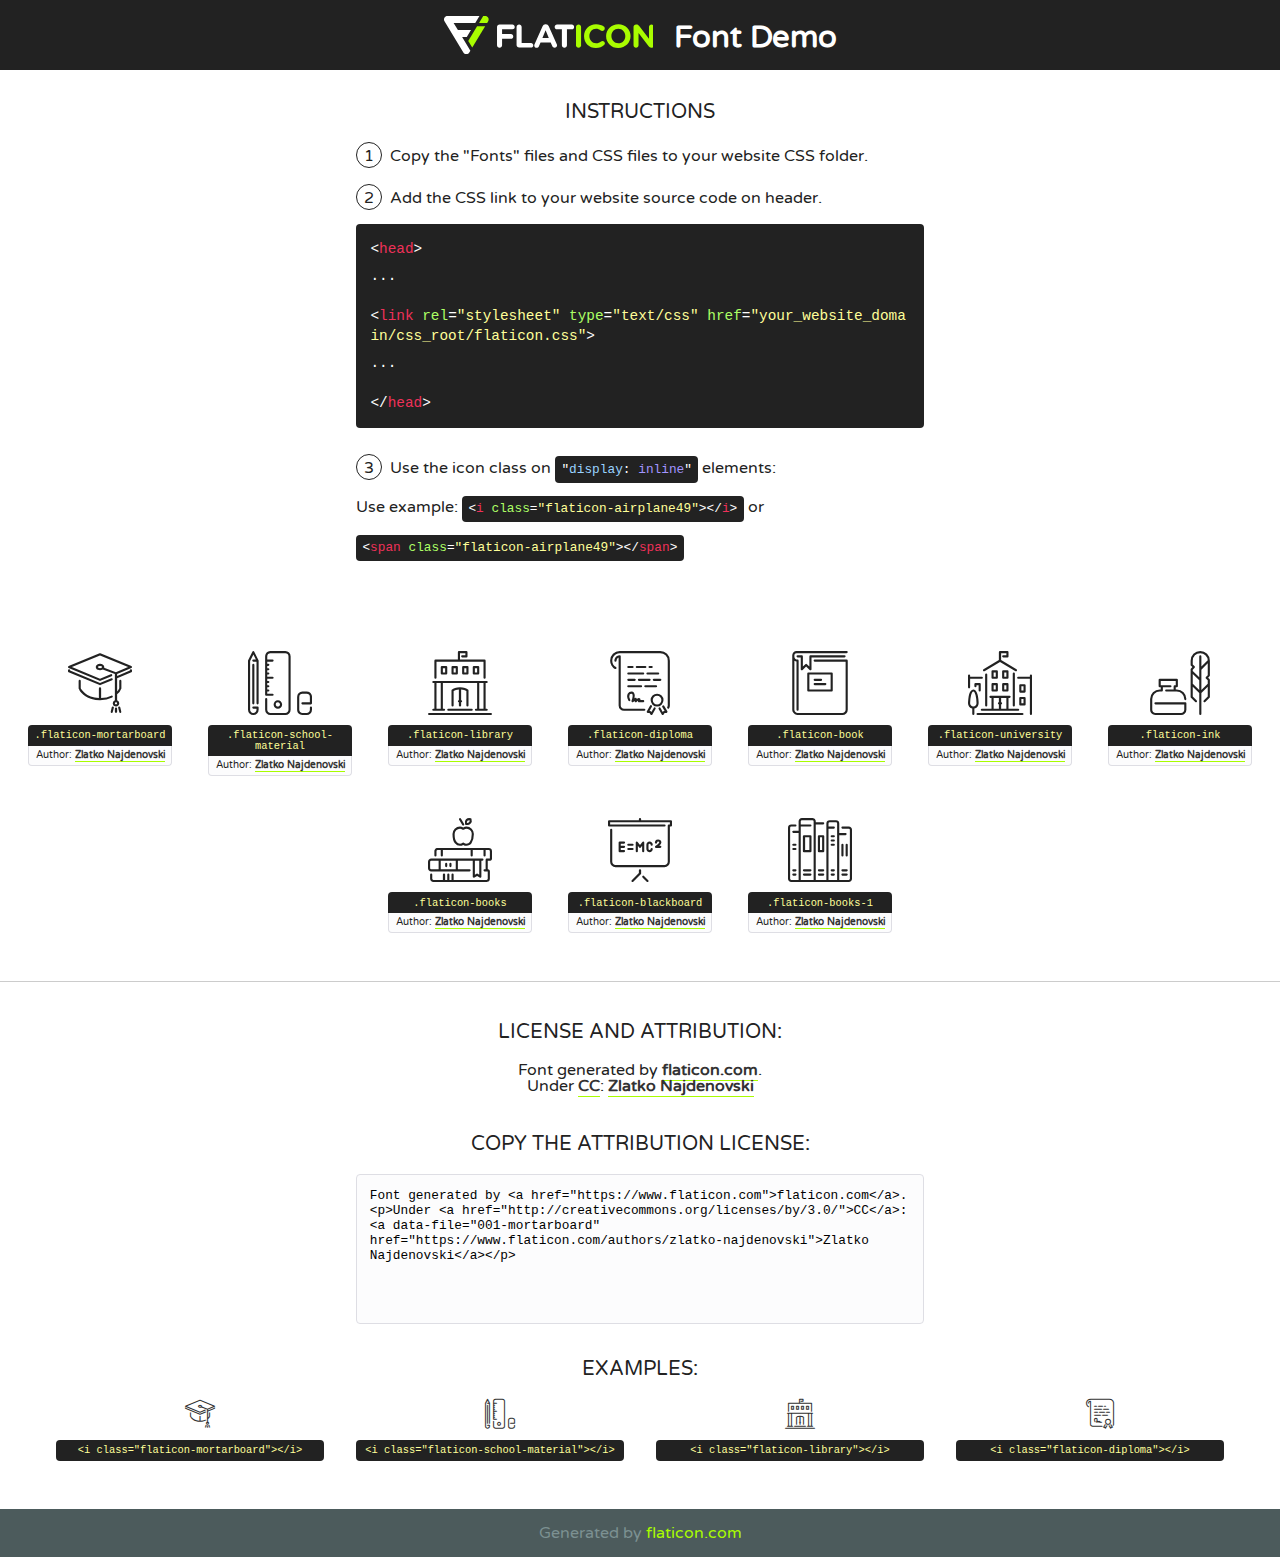
<file: qwe/fonts/flaticon/font/flaticon.html>
<!DOCTYPE html>
<!--
  Flaticon icon font: Flaticon
  Creation date: 07/06/2019 04:13
-->
<html>
<!DOCTYPE html>
<html>

<head>
    <title>Flaticon WebFont</title>
    <link href="http://fonts.googleapis.com/css?family=Varela+Round" rel="stylesheet" type="text/css" />
    <link rel="stylesheet" type="text/css" href="flaticon.css">
    <meta charset="UTF-8">
    <style>
    html, body, div, span, applet, object, iframe,
    h1, h2, h3, h4, h5, h6, p, blockquote, pre,
    a, abbr, acronym, address, big, cite, code,
    del, dfn, em, img, ins, kbd, q, s, samp,
    small, strike, strong, sub, sup, tt, var,
    b, u, i, center,
    dl, dt, dd, ol, ul, li,
    fieldset, form, label, legend,
    table, caption, tbody, tfoot, thead, tr, th, td,
    article, aside, canvas, details, embed, 
    figure, figcaption, footer, header, hgroup, 
    menu, nav, output, ruby, section, summary,
    time, mark, audio, video {
        margin: 0;
        padding: 0;
        border: 0;
        font-size: 100%;
        font: inherit;
        vertical-align: baseline;
    }
    /* HTML5 display-role reset for older browsers */
    article, aside, details, figcaption, figure, 
    footer, header, hgroup, menu, nav, section {
        display: block;
    }
    body {
        line-height: 1;
    }
    ol, ul {
        list-style: none;
    }
    blockquote, q {
        quotes: none;
    }
    blockquote:before, blockquote:after,
    q:before, q:after {
        content: '';
        content: none;
    }
    table {
        border-collapse: collapse;
        border-spacing: 0;
    }
    body {
        font-family: 'Varela Round', Helvetica, Arial, sans-serif;
        font-size: 16px;
        color: #222;
    }
    a {
        color: #333;
        border-bottom: 1px solid #a9fd00;
        font-weight: bold;
        text-decoration: none;
    }
    * {
        -moz-box-sizing: border-box;
        -webkit-box-sizing: border-box;
        box-sizing: border-box;
        margin: 0;
        padding: 0;
    }
    [class^="flaticon-"]:before, [class*=" flaticon-"]:before, [class^="flaticon-"]:after, [class*=" flaticon-"]:after {
        font-family: Flaticon;
        font-size: 30px;
        font-style: normal;
        margin-left: 20px;
        color: #333;
    }
    .wrapper {
        max-width: 600px;
        margin: auto;
        padding: 0 1em;
    }
    .title {
        font-size: 1.25em;
        text-align: center;
        margin-bottom: 1em;
        text-transform: uppercase;
    }
    header {
        text-align: center;
        background-color: #222;
        color: #fff;
        padding: 1em;
    }
    header .logo {
        width: 210px;
        height: 38px;
        display: inline-block;
        vertical-align: middle;
        margin-right: 1em;
        border: none;
    }
    header strong {
        font-size: 1.95em;
        font-weight: bold;
        vertical-align: middle;
        margin-top: 5px;
        display: inline-block;
    }
    .demo {
        margin: 2em auto;
        line-height: 1.25em;
    }
    .demo ul li {
        margin-bottom: 1em;
    }
    .demo ul li .num {
        color: #222;
        border-radius: 20px;
        display: inline-block;
        width: 26px;
        padding: 3px;
        height: 26px;
        text-align: center;
        margin-right: 0.5em;
        border: 1px solid #222;
    }
    .demo ul li code {
        background-color: #222;
        border-radius: 4px;
        padding: 0.25em 0.5em;
        display: inline-block;
        color: #fff;
        font-family: Consolas,Monaco,Lucida Console,Liberation Mono,DejaVu Sans Mono,Bitstream Vera Sans Mono,Courier New, monospace;
        font-weight: lighter;
        margin-top: 1em;
        font-size: 0.8em;
        word-break: break-all;
    }
    .demo ul li code.big {
        padding: 1em;
        font-size: 0.9em;
    }
    .demo ul li code .red {
        color: #EF3159;
    }
    .demo ul li code .green {
        color: #ACFF65;
    }
    .demo ul li code .yellow {
        color: #FFFF99;
    }
    .demo ul li code .blue {
        color: #99D3FF;
    }
    .demo ul li code .purple {
        color: #A295FF;
    }
    .demo ul li code .dots {
        margin-top: 0.5em;
        display: block;
    }
    #glyphs {
        border-bottom: 1px solid #ccc;
        padding: 2em 0;
        text-align: center;
    }
    .glyph {
        display: inline-block;
        width: 9em;
        margin: 1em;
        text-align: center;
        vertical-align: top;
        background: #FFF;
    }
    .glyph .glyph-icon {
        padding: 10px;
        display: block;
        font-family:"Flaticon";
        font-size: 64px;
        line-height: 1;
    }
    .glyph .glyph-icon:before {
        font-size: 64px;
        color: #222;
        margin-left: 0;
    }
    .class-name {
        font-size: 0.65em;
        background-color: #222;
        color: #fff;
        border-radius: 4px 4px 0 0;
        padding: 0.5em;
        color: #FFFF99;
        font-family: Consolas,Monaco,Lucida Console,Liberation Mono,DejaVu Sans Mono,Bitstream Vera Sans Mono,Courier New, monospace;
    }
    .author-name {
        font-size: 0.6em;
        background-color: #fcfcfd;
        border: 1px solid #DEDEE4;
        border-top: 0;
        border-radius: 0 0 4px 4px;
        padding: 0.5em;
    }
    .class-name:last-child {
        font-size: 10px;
        color:#888;
    }
    .class-name:last-child a {
        font-size: 10px;
        color:#555;
    }
    .class-name:last-child a:hover {
        color:#a9fd00;
    }
    .glyph > input {
        display: block;
        width: 100px;
        margin: 5px auto;
        text-align: center;
        font-size: 12px;
        cursor: text;
    }
    .glyph > input.icon-input {
        font-family:"Flaticon";
        font-size: 16px;
        margin-bottom: 10px;
    }
    .attribution .title {
        margin-top: 2em;
    }
    .attribution textarea {
        background-color: #fcfcfd;
        padding: 1em;
        border: none;
        box-shadow: none;
        border: 1px solid #DEDEE4;
        border-radius: 4px;
        resize: none;
        width: 100%;
        height: 150px;
        font-size: 0.8em;
        font-family: Consolas,Monaco,Lucida Console,Liberation Mono,DejaVu Sans Mono,Bitstream Vera Sans Mono,Courier New, monospace;
        -webkit-appearance: none;
    }
    .iconsuse {
        margin: 2em auto;
        text-align: center;
        max-width: 1200px;
    }
    .iconsuse:after {
        content: '';
        display: table;
        clear: both;
    }
    .iconsuse .image {
        float: left;
        width: 25%;
        padding: 0 1em;
    }
    .iconsuse .image p {
        margin-bottom: 1em;
    }
    .iconsuse .image span {
        display: block;
        font-size: 0.65em;
        background-color: #222;
        color: #fff;
        border-radius: 4px;
        padding: 0.5em;
        color: #FFFF99;
        margin-top: 1em;
        font-family: Consolas,Monaco,Lucida Console,Liberation Mono,DejaVu Sans Mono,Bitstream Vera Sans Mono,Courier New, monospace;
    }
    #footer {
        text-align: center;
        background-color: #4C5B5C;
        color: #7c9192;
        padding: 1em;
    }
    #footer a {
        border: none;
        color: #a9fd00;
        font-weight: normal;
    }
    @media (max-width: 960px) {
        .iconsuse .image {
            width: 50%;
        }
    }
    @media (max-width: 560px) {
        .iconsuse .image {
            width: 100%;
        }
    }
    </style>
</head>

<body class="characters-off">

    <header>
        <a href="https://www.flaticon.com" target="_blank" class="logo">
            <svg version="1.1" xmlns="http://www.w3.org/2000/svg" xmlns:xlink="http://www.w3.org/1999/xlink" xmlns:a="http://ns.adobe.com/AdobeSVGViewerExtensions/3.0/" viewBox="0 0 560.875 102.036" enable-background="new 0 0 560.875 102.036" xml:space="preserve">
                <defs>
                </defs>
                <g>
                    <g class="letters">
                        <path fill="#ffffff" d="M141.596,29.675c0-3.777,2.985-6.767,6.764-6.767h34.438c3.426,0,6.15,2.728,6.15,6.15
                        c0,3.43-2.724,6.149-6.15,6.149h-27.674v13.091h23.719c3.429,0,6.151,2.724,6.151,6.15c0,3.43-2.723,6.149-6.151,6.149h-23.719
                        v17.574c0,3.773-2.986,6.761-6.764,6.761c-3.779,0-6.764-2.989-6.764-6.761V29.675z"></path>
                        <path fill="#ffffff" d="M193.844,29.149c0-3.781,2.985-6.767,6.764-6.767c3.776,0,6.763,2.985,6.763,6.767v42.957h25.039
                        c3.426,0,6.149,2.726,6.149,6.153c0,3.425-2.723,6.15-6.149,6.15h-31.802c-3.779,0-6.764-2.986-6.764-6.768V29.149z"></path>
                        <path fill="#ffffff" d="M241.891,75.71l21.438-48.407c1.492-3.341,4.215-5.357,7.906-5.357h0.792
                        c3.686,0,6.323,2.017,7.815,5.357l21.439,48.407c0.436,0.967,0.701,1.845,0.701,2.723c0,3.602-2.809,6.501-6.414,6.501
                        c-3.161,0-5.269-1.845-6.499-4.655l-4.132-9.661h-27.059l-4.301,10.102c-1.144,2.631-3.426,4.214-6.237,4.214
                        c-3.517,0-6.24-2.81-6.24-6.325C241.1,77.64,241.451,76.677,241.891,75.71z M279.932,58.666l-8.521-20.297l-8.526,20.297H279.932
                        z"></path>
                        <path fill="#ffffff" d="M314.864,35.387H301.86c-3.429,0-6.239-2.813-6.239-6.238c0-3.429,2.811-6.24,6.239-6.24h39.533
                        c3.426,0,6.237,2.811,6.237,6.24c0,3.425-2.811,6.238-6.237,6.238h-13.001v42.785c0,3.773-2.99,6.761-6.764,6.761
                        c-3.779,0-6.764-2.989-6.764-6.761V35.387z"></path>
                        <path fill="#A9FD00" d="M352.615,29.149c0-3.781,2.985-6.767,6.767-6.767c3.774,0,6.761,2.985,6.761,6.767v49.024
                        c0,3.773-2.987,6.761-6.761,6.761c-3.781,0-6.767-2.989-6.767-6.761V29.149z"></path>
                        <path fill="#A9FD00" d="M374.132,53.836v-0.179c0-17.481,13.178-31.801,32.065-31.801c9.22,0,15.459,2.458,20.557,6.238
                        c1.402,1.054,2.637,2.985,2.637,5.357c0,3.692-2.985,6.59-6.681,6.59c-1.845,0-3.071-0.702-4.044-1.319
                        c-3.776-2.813-7.729-4.393-12.562-4.393c-10.364,0-17.831,8.611-17.831,19.154v0.173c0,10.542,7.291,19.329,17.831,19.329
                        c5.715,0,9.492-1.756,13.359-4.834c1.049-0.874,2.458-1.491,4.039-1.491c3.429,0,6.325,2.813,6.325,6.236
                        c0,2.106-1.056,3.78-2.282,4.834c-5.539,4.834-12.036,7.733-21.878,7.733C387.572,85.464,374.132,71.493,374.132,53.836z"></path>
                        <path fill="#A9FD00" d="M433.009,53.836v-0.179c0-17.481,13.79-31.801,32.766-31.801c18.981,0,32.592,14.143,32.592,31.628v0.173
                        c0,17.483-13.785,31.807-32.769,31.807C446.625,85.464,433.009,71.32,433.009,53.836z M484.224,53.836v-0.179
                        c0-10.539-7.725-19.326-18.626-19.326c-10.893,0-18.449,8.611-18.449,19.154v0.173c0,10.542,7.73,19.329,18.626,19.329
                        C476.676,72.986,484.224,64.378,484.224,53.836z"></path>
                        <path fill="#A9FD00" d="M506.233,29.321c0-3.774,2.99-6.763,6.767-6.763h1.401c3.252,0,5.183,1.583,7.029,3.953l26.093,34.265
                        V29.059c0-3.692,2.99-6.677,6.681-6.677c3.683,0,6.671,2.985,6.671,6.677v48.934c0,3.78-2.987,6.765-6.764,6.765h-0.436
                        c-3.257,0-5.188-1.581-7.034-3.953l-27.056-35.492v32.944c0,3.687-2.985,6.676-6.678,6.676c-3.683,0-6.673-2.989-6.673-6.676
                        V29.321z"></path>
                    </g>
                    <g class="insignia">
                        <path fill="#ffffff" d="M48.372,56.137h12.517l11.156-18.537H37.186L25.688,18.539h57.825L94.668,0H9.271
                        C5.925,0,2.842,1.801,1.198,4.716c-1.644,2.907-1.593,6.482,0.134,9.343l50.38,83.501c1.678,2.781,4.689,4.476,7.938,4.476
                        c3.246,0,6.257-1.695,7.935-4.476l2.898-4.804L48.372,56.137z"></path>
                        <g class="i">
                            <path fill="#A9FD00" d="M93.575,18.539h0.031v0.004l21.652,0.004l2.705-4.488c1.727-2.861,1.778-6.436,0.133-9.343
                            C116.454,1.801,113.371,0,110.026,0h-5.294L93.575,18.539z"></path>
                            <polygon fill="#A9FD00" points="88.291,27.356 64.725,66.486 75.519,84.404 109.942,27.356"></polygon>
                        </g>
                    </g>
                </g>
            </svg>
        </a>
        <strong>Font Demo</strong>
    </header>


    <section class="demo wrapper">

        <p class="title">Instructions</p>

        <ul>
            <li>
                <span class="num">1</span>Copy the "Fonts" files and CSS files to your website CSS folder.
            </li>
            <li>
                <span class="num">2</span>Add the CSS link to your website source code on header.
                <code class="big">
                    &lt;<span class="red">head</span>&gt;
                    <br/><span class="dots">...</span>
                    <br/>&lt;<span class="red">link</span> <span class="green">rel</span>=<span class="yellow">"stylesheet"</span> <span class="green">type</span>=<span class="yellow">"text/css"</span> <span class="green">href</span>=<span class="yellow">"your_website_domain/css_root/flaticon.css"</span>&gt;
                    <br/><span class="dots">...</span>
                    <br/>&lt;/<span class="red">head</span>&gt;
                </code>
            </li>

            <li>
                <p>
                    <span class="num">3</span>Use the icon class on <code>"<span class="blue">display</span>:<span class="purple"> inline</span>"</code> elements:
                    <br />
                    Use example: <code>&lt;<span class="red">i</span> <span class="green">class</span>=<span class="yellow">&quot;flaticon-airplane49&quot;</span>&gt;&lt;/<span class="red">i</span>&gt;</code> or <code>&lt;<span class="red">span</span> <span class="green">class</span>=<span class="yellow">&quot;flaticon-airplane49&quot;</span>&gt;&lt;/<span class="red">span</span>&gt;</code>
            </li>
        </ul>

    </section>




   <section id="glyphs">          
    
      
        <div class="glyph"><div class="glyph-icon flaticon-mortarboard"></div>
            <div class="class-name">.flaticon-mortarboard</div>
            <div class="author-name">Author: <a data-file="001-mortarboard" href="https://www.flaticon.com/authors/zlatko-najdenovski">Zlatko Najdenovski</a> </div> 
        </div>        
        
        <div class="glyph"><div class="glyph-icon flaticon-school-material"></div>
            <div class="class-name">.flaticon-school-material</div>
            <div class="author-name">Author: <a data-file="002-school-material" href="https://www.flaticon.com/authors/zlatko-najdenovski">Zlatko Najdenovski</a> </div> 
        </div>        
        
        <div class="glyph"><div class="glyph-icon flaticon-library"></div>
            <div class="class-name">.flaticon-library</div>
            <div class="author-name">Author: <a data-file="003-library" href="https://www.flaticon.com/authors/zlatko-najdenovski">Zlatko Najdenovski</a> </div> 
        </div>        
        
        <div class="glyph"><div class="glyph-icon flaticon-diploma"></div>
            <div class="class-name">.flaticon-diploma</div>
            <div class="author-name">Author: <a data-file="004-diploma" href="https://www.flaticon.com/authors/zlatko-najdenovski">Zlatko Najdenovski</a> </div> 
        </div>        
        
        <div class="glyph"><div class="glyph-icon flaticon-book"></div>
            <div class="class-name">.flaticon-book</div>
            <div class="author-name">Author: <a data-file="005-book" href="https://www.flaticon.com/authors/zlatko-najdenovski">Zlatko Najdenovski</a> </div> 
        </div>        
        
        <div class="glyph"><div class="glyph-icon flaticon-university"></div>
            <div class="class-name">.flaticon-university</div>
            <div class="author-name">Author: <a data-file="006-university" href="https://www.flaticon.com/authors/zlatko-najdenovski">Zlatko Najdenovski</a> </div> 
        </div>        
        
        <div class="glyph"><div class="glyph-icon flaticon-ink"></div>
            <div class="class-name">.flaticon-ink</div>
            <div class="author-name">Author: <a data-file="007-ink" href="https://www.flaticon.com/authors/zlatko-najdenovski">Zlatko Najdenovski</a> </div> 
        </div>        
        
        <div class="glyph"><div class="glyph-icon flaticon-books"></div>
            <div class="class-name">.flaticon-books</div>
            <div class="author-name">Author: <a data-file="008-books" href="https://www.flaticon.com/authors/zlatko-najdenovski">Zlatko Najdenovski</a> </div> 
        </div>        
        
        <div class="glyph"><div class="glyph-icon flaticon-blackboard"></div>
            <div class="class-name">.flaticon-blackboard</div>
            <div class="author-name">Author: <a data-file="009-blackboard" href="https://www.flaticon.com/authors/zlatko-najdenovski">Zlatko Najdenovski</a> </div> 
        </div>        
        
        <div class="glyph"><div class="glyph-icon flaticon-books-1"></div>
            <div class="class-name">.flaticon-books-1</div>
            <div class="author-name">Author: <a data-file="010-books-1" href="https://www.flaticon.com/authors/zlatko-najdenovski">Zlatko Najdenovski</a> </div> 
        </div>        
        

    </section>



    <section class="attribution wrapper"   style="text-align:center;">

      <div class="title">License and attribution:</div><div class="attrDiv">Font generated by <a href="https://www.flaticon.com">flaticon.com</a>. <div><p>Under <a href="http://creativecommons.org/licenses/by/3.0/">CC</a>: <a data-file="001-mortarboard" href="https://www.flaticon.com/authors/zlatko-najdenovski">Zlatko Najdenovski</a></p>  </div>
      </div>
      <div class="title">Copy the Attribution License:</div>

    <textarea onclick="this.focus();this.select();">Font generated by &lt;a href=&quot;https://www.flaticon.com&quot;&gt;flaticon.com&lt;/a&gt;. <p>Under <a href="http://creativecommons.org/licenses/by/3.0/">CC</a>: <a data-file="001-mortarboard" href="https://www.flaticon.com/authors/zlatko-najdenovski">Zlatko Najdenovski</a></p>  
     </textarea>

    </section>

    <section class="iconsuse">

          <div class="title">Examples:</div>            
             
            <div class="image">
                <p>
                    <i class="glyph-icon flaticon-mortarboard"></i> 
                    <span>&lt;i class=&quot;flaticon-mortarboard&quot;&gt;&lt;/i&gt;</span>
                </p>
            </div>
            
            <div class="image">
                <p>
                    <i class="glyph-icon flaticon-school-material"></i> 
                    <span>&lt;i class=&quot;flaticon-school-material&quot;&gt;&lt;/i&gt;</span>
                </p>
            </div>
            
            <div class="image">
                <p>
                    <i class="glyph-icon flaticon-library"></i> 
                    <span>&lt;i class=&quot;flaticon-library&quot;&gt;&lt;/i&gt;</span>
                </p>
            </div>
            
            <div class="image">
                <p>
                    <i class="glyph-icon flaticon-diploma"></i> 
                    <span>&lt;i class=&quot;flaticon-diploma&quot;&gt;&lt;/i&gt;</span>
                </p>
            </div>
                       
        </div>
                            
    </section>

<div id="footer">
    <div>Generated by <a href="https://www.flaticon.com">flaticon.com</a>
    </div>
</div>



</body>
</html>
</file>
<file: qwe/fonts/flaticon/font/flaticon.css>
/*
  	Flaticon icon font: Flaticon
  	Creation date: 07/06/2019 04:13
  	*/

@font-face {
  font-family: "Flaticon";
  src: url("./Flaticon.eot");
  src: url("./Flaticon.eot?#iefix") format("embedded-opentype"),
       url("./Flaticon.woff2") format("woff2"),
       url("./Flaticon.woff") format("woff"),
       url("./Flaticon.ttf") format("truetype"),
       url("./Flaticon.svg#Flaticon") format("svg");
  font-weight: normal;
  font-style: normal;
}

@media screen and (-webkit-min-device-pixel-ratio:0) {
  @font-face {
    font-family: "Flaticon";
    src: url("./Flaticon.svg#Flaticon") format("svg");
  }
}

[class^="flaticon-"]:before, [class*=" flaticon-"]:before,
[class^="flaticon-"]:after, [class*=" flaticon-"]:after {   
  font-family: Flaticon;
        font-style: normal;
  font-weight: normal;
  font-variant: normal;
  line-height: 1;
  text-decoration: inherit;
  text-rendering: optimizeLegibility;
  text-transform: none;
  -moz-osx-font-smoothing: grayscale;
  -webkit-font-smoothing: antialiased;
  font-smoothing: antialiased;
}

.flaticon-mortarboard:before { content: "\f100"; }
.flaticon-school-material:before { content: "\f101"; }
.flaticon-library:before { content: "\f102"; }
.flaticon-diploma:before { content: "\f103"; }
.flaticon-book:before { content: "\f104"; }
.flaticon-university:before { content: "\f105"; }
.flaticon-ink:before { content: "\f106"; }
.flaticon-books:before { content: "\f107"; }
.flaticon-blackboard:before { content: "\f108"; }
.flaticon-books-1:before { content: "\f109"; }
</file>
